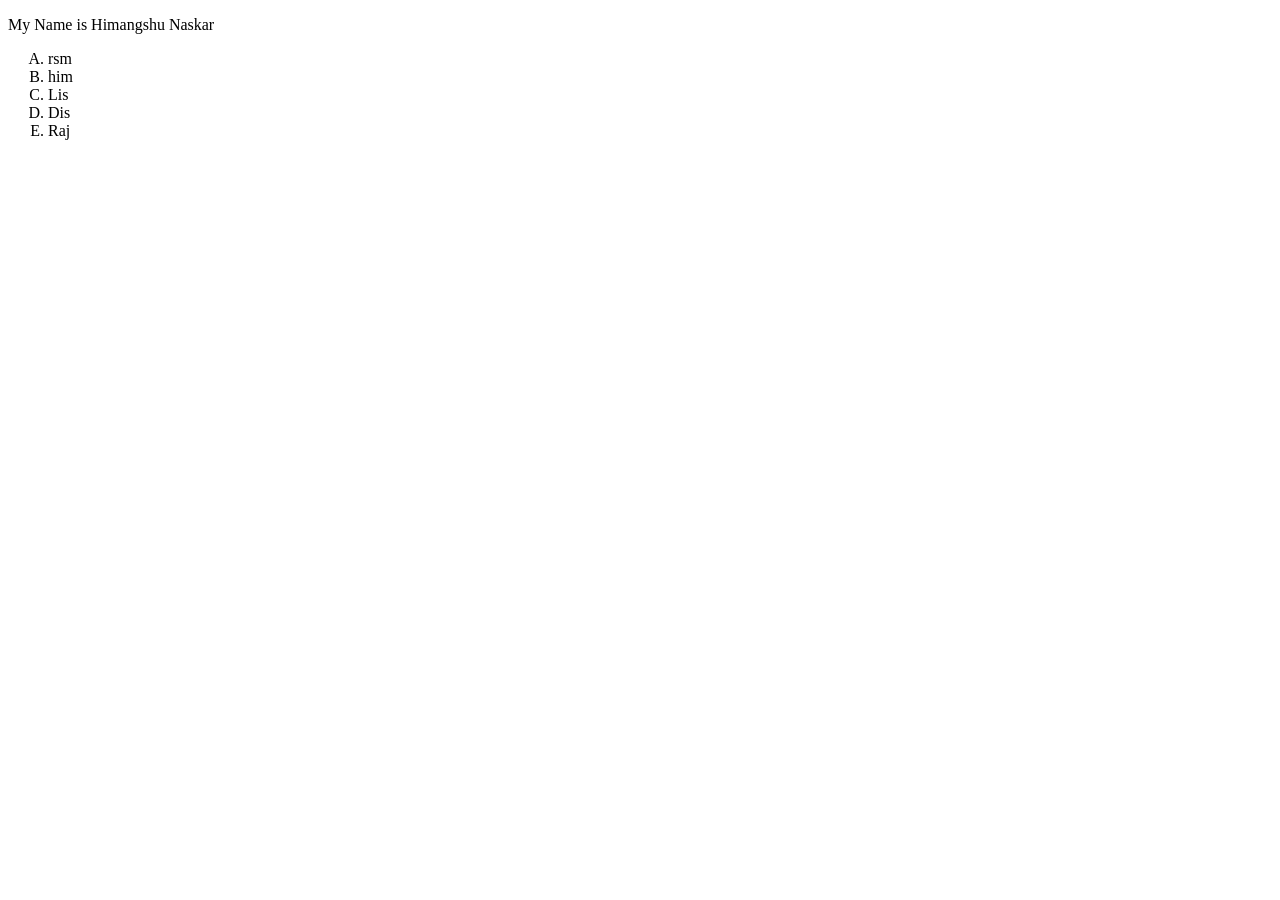
<file: index.html>
<!DOCTYPE html>
<html lang="en">
<head>
    <meta charset="UTF-8">
    <meta name="viewport" content="width=device-width, initial-scale=1.0">
    <title>Document</title>
</head>
<body>
    <p>My Name is Himangshu Naskar</p>
<ol type="A">
    <li>rsm </li>
    <li>him </li>
    <li>Lis </li>
    <li>Dis </li>
</ol>
<script src="index.js"></script>
</body>
</html>
</file>
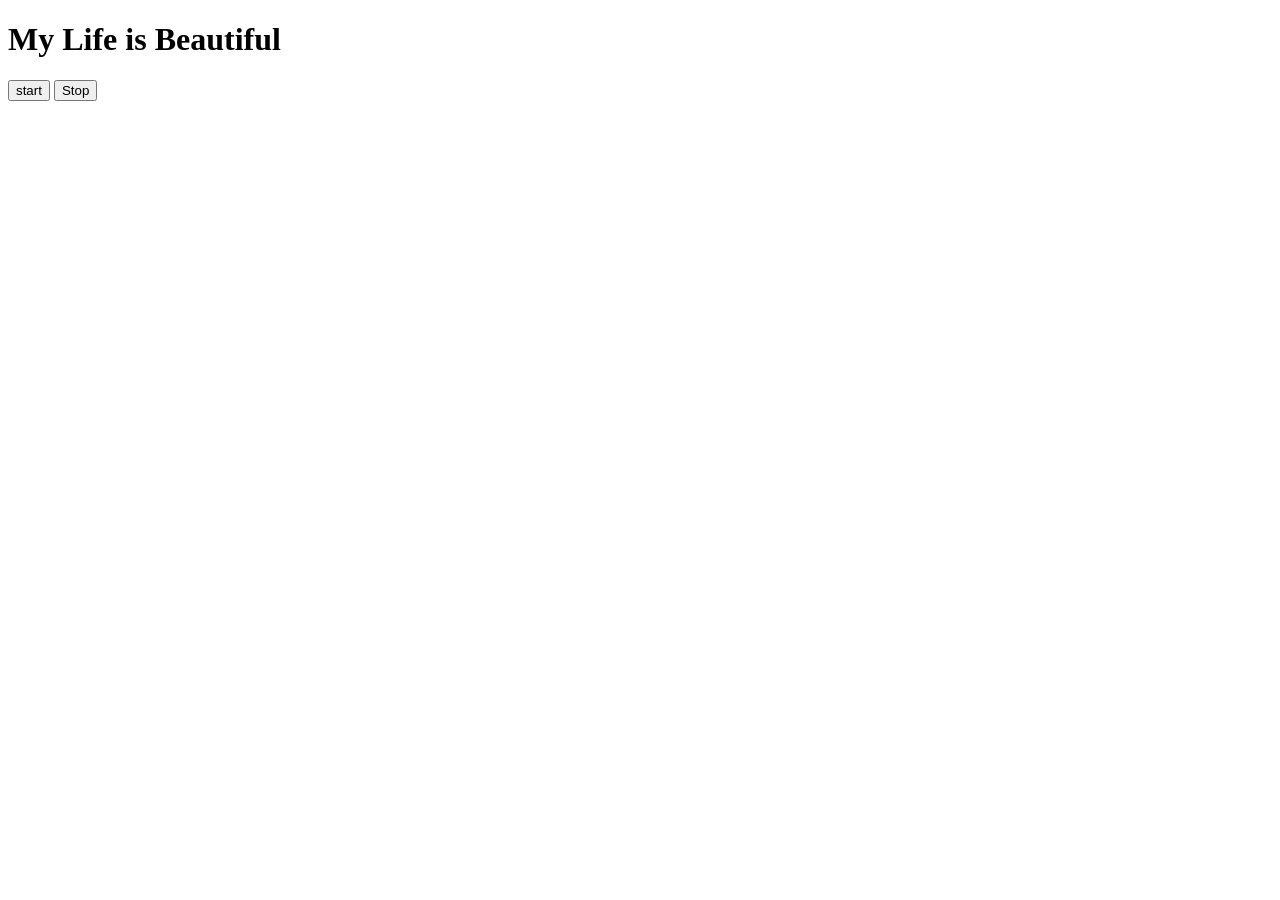
<file: anotherasyc.html>
<!doctype html>
<html lang="en">
  <head>
    <meta charset="UTF-8" />
    <meta name="viewport" content="width=device-width, initial-scale=1.0" />
    <title>Document</title>
  </head>
  <body>
    <h1>My Life is Beautiful</h1>
    <button id="start">start</button>
    <button id="stop">Stop</button>
  </body>
  <script>
    const sayDate = (str) => {
      console.log(str, "lucas", Date.now());
    };
    document.querySelector("#start").addEventListener("click", () => {
      const setInt = setInterval(sayDate, 1000);
      console.log("I");
      const clearInt = () => {
        clearInterval(setInt);
      };
      document.querySelector("#stop").addEventListener("click", clearInt);
    });
  </script>
</html>
</file>
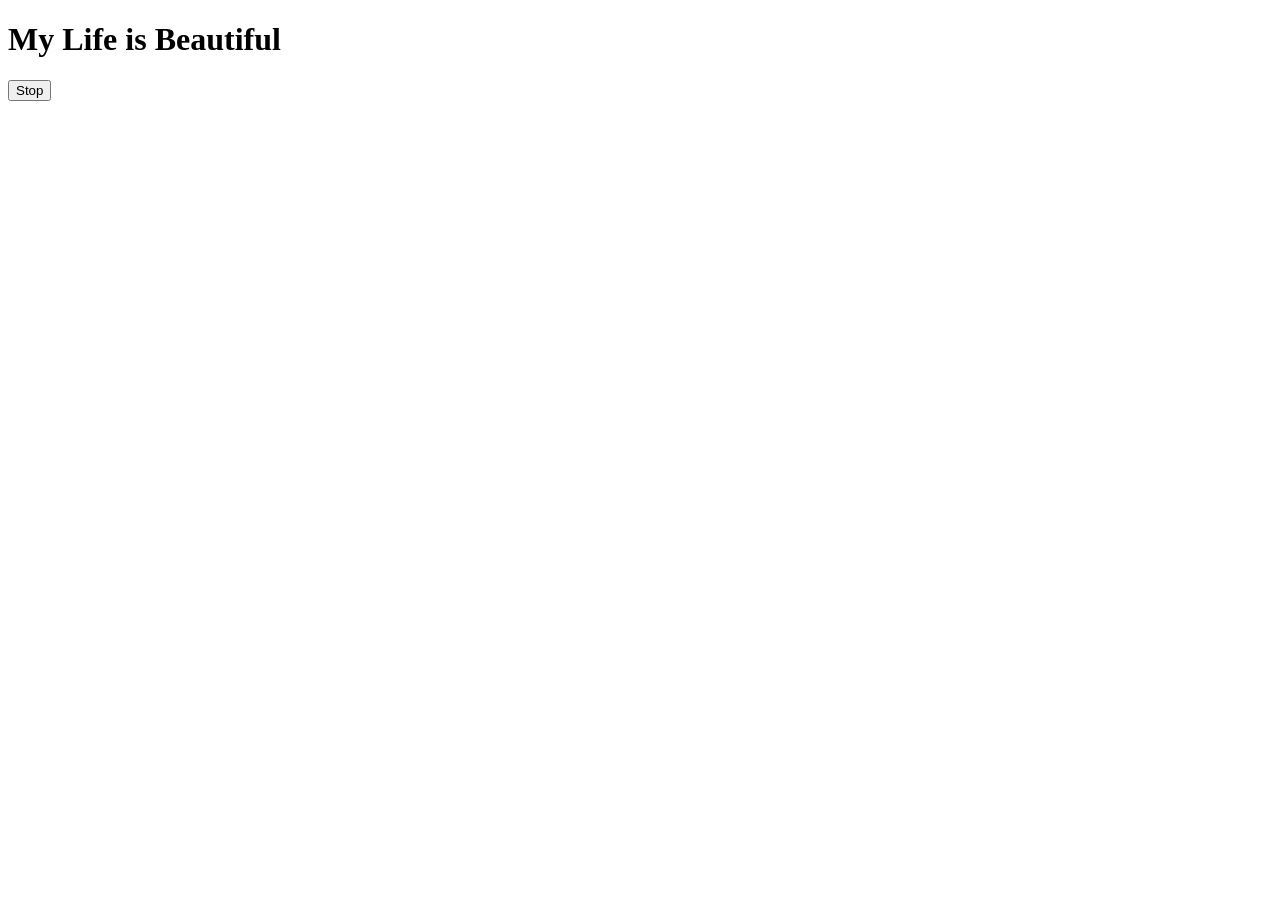
<file: async1.html>
<!DOCTYPE html>
<html lang="en">
<head>
    <meta charset="UTF-8">
    <meta name="viewport" content="width=device-width, initial-scale=1.0">
    <title>Document</title>
</head>
<body>
    <h1>My Life is Beautiful</h1>
    <button id="stop">Stop</button>
    
</body>
<script>
    const sayHello = () => {
        console.log("Hello");
    }
    const changeText = () => {
        document.querySelector("h1").innerText = "My Life is Awesome";
    }
    const setText = setTimeout(changeText , 2000);
    setTimeout(sayHello , 3000);
    document.querySelector('#stop').addEventListener('click',() => {
        clearTimeout(setText)
    })
</script>
</html>
</file>
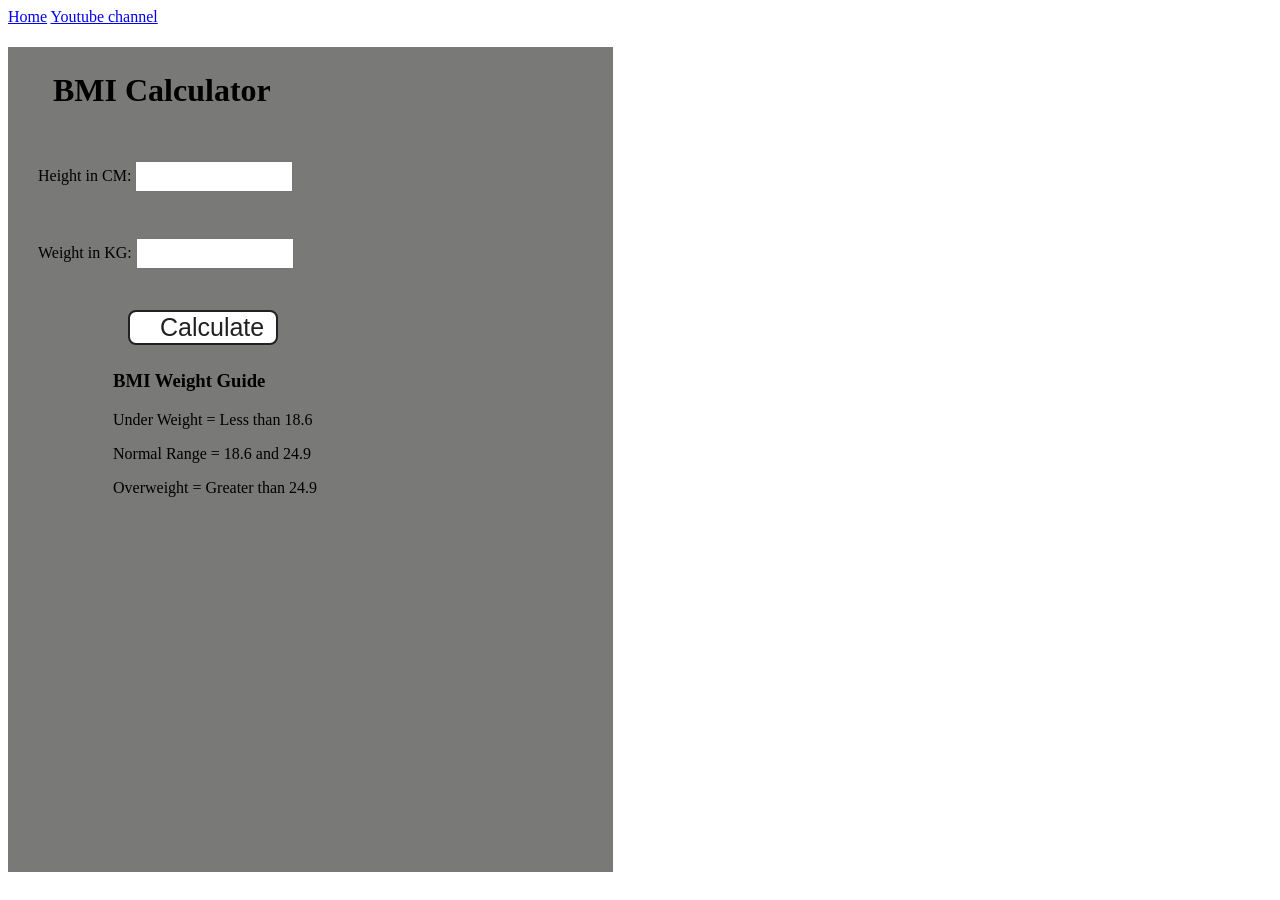
<file: bmiCAlc.html>
<!DOCTYPE html>
<html lang="en">
  <head>
    <meta charset="UTF-8" />
    <meta name="viewport" content="width=device-width, initial-scale=1.0" />
    <meta http-equiv="X-UA-Compatible" content="ie=edge" />
    <link rel="stylesheet" href="style2.css" />
    <title>BMI Calculator</title>
  </head>
  <body>
    <nav>
      <a href="/" aria-current="page">Home</a>
      <a target="_blank" href="https://www.youtube.com/@chaiaurcode"
        >Youtube channel</a
      >
    </nav>
    <div class="container">
      <h1>BMI Calculator</h1>
      <form>
        <p><label>Height in CM: </label><input type="text" id="height" /></p>
        <p><label>Weight in KG: </label><input type="text" id="weight" /></p>
        <button>Calculate</button>
        <div id="results"></div>
        <div id="weight-guide">
          <h3>BMI Weight Guide</h3>
          <p>Under Weight = Less than 18.6</p>
          <p>Normal Range = 18.6 and 24.9</p>
          <p>Overweight = Greater than 24.9</p>
        </div>
      </form>
    </div>
  </body>
  <script src="bmiCalc.js"></script>
</html>
</file>
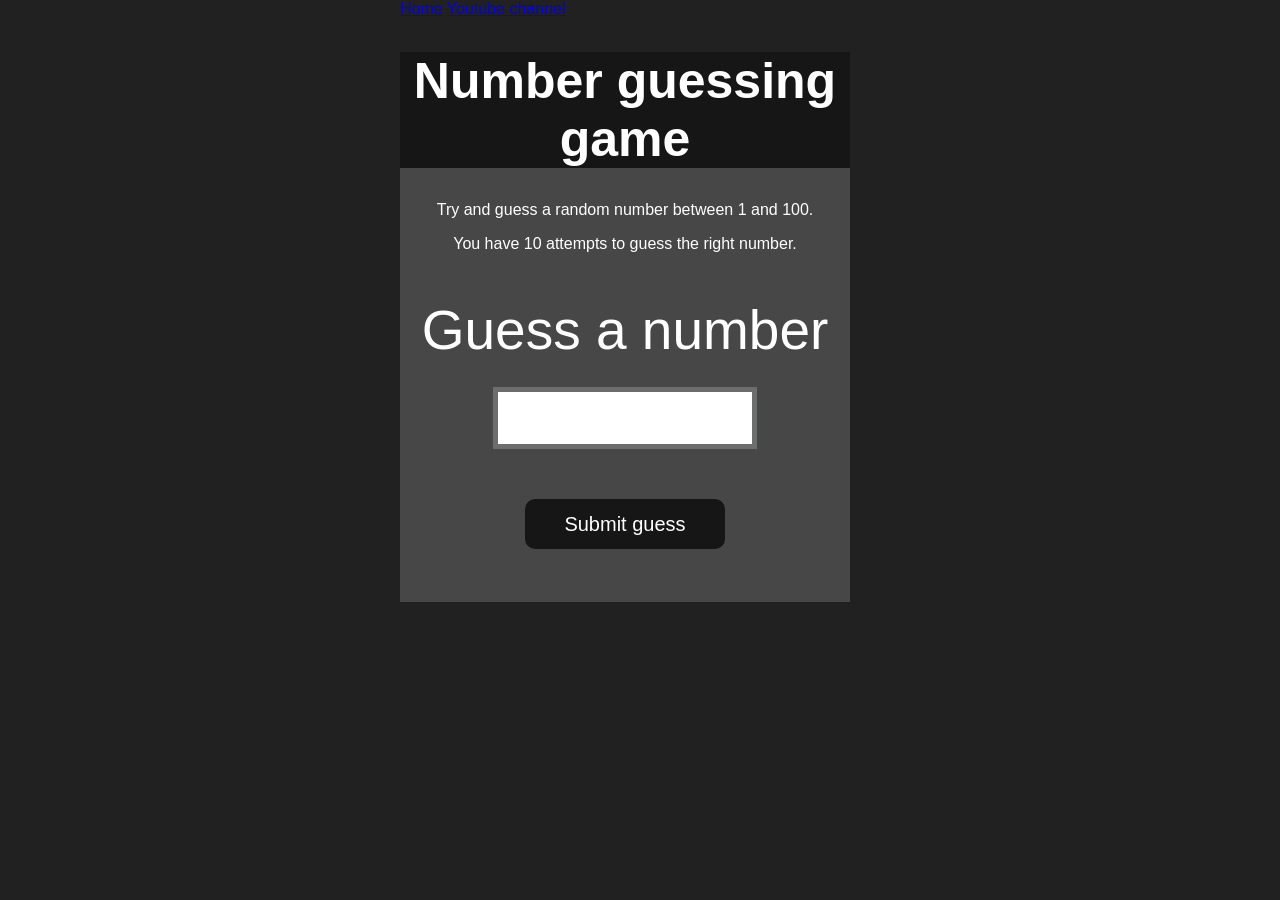
<file: GuessTheNum.html>
<!DOCTYPE html>
<html lang="en">
<head>
    <meta charset="UTF-8">
    <meta name="viewport" content="width=device-width, initial-scale=1.0">
    <meta http-equiv="X-UA-Compatible" content="ie=edge">
    <title>Number Guessing Game</title>
    <link rel="stylesheet" href="style3.css">
</head>
<body style="background-color:#212121; color:#fff;">
  <nav>
    <a href="/" aria-current="page">Home</a>
    <a target="_blank" href="https://www.youtube.com/@chaiaurcode"
      >Youtube channel</a
    >
  </nav>
    
    <div id="wrapper">
      <h1>Number guessing game</h1>
    <p>Try and guess a random number between 1 and 100.</p>
    <p>You have 10 attempts to guess the right number.</p>
    </br>
        <form class="form">
            <label2 for="guessField" id="guess">Guess a number</label>
            <input type="text" id="guessField" class="guessField">
            <input type="submit" id="subt" value="Submit guess" class="guessSubmit">
        </form>

        <ul class="resultParas">
            
        </ul>
    </div>
    <script src="guess.js"></script>
</body>
</html>
</file>
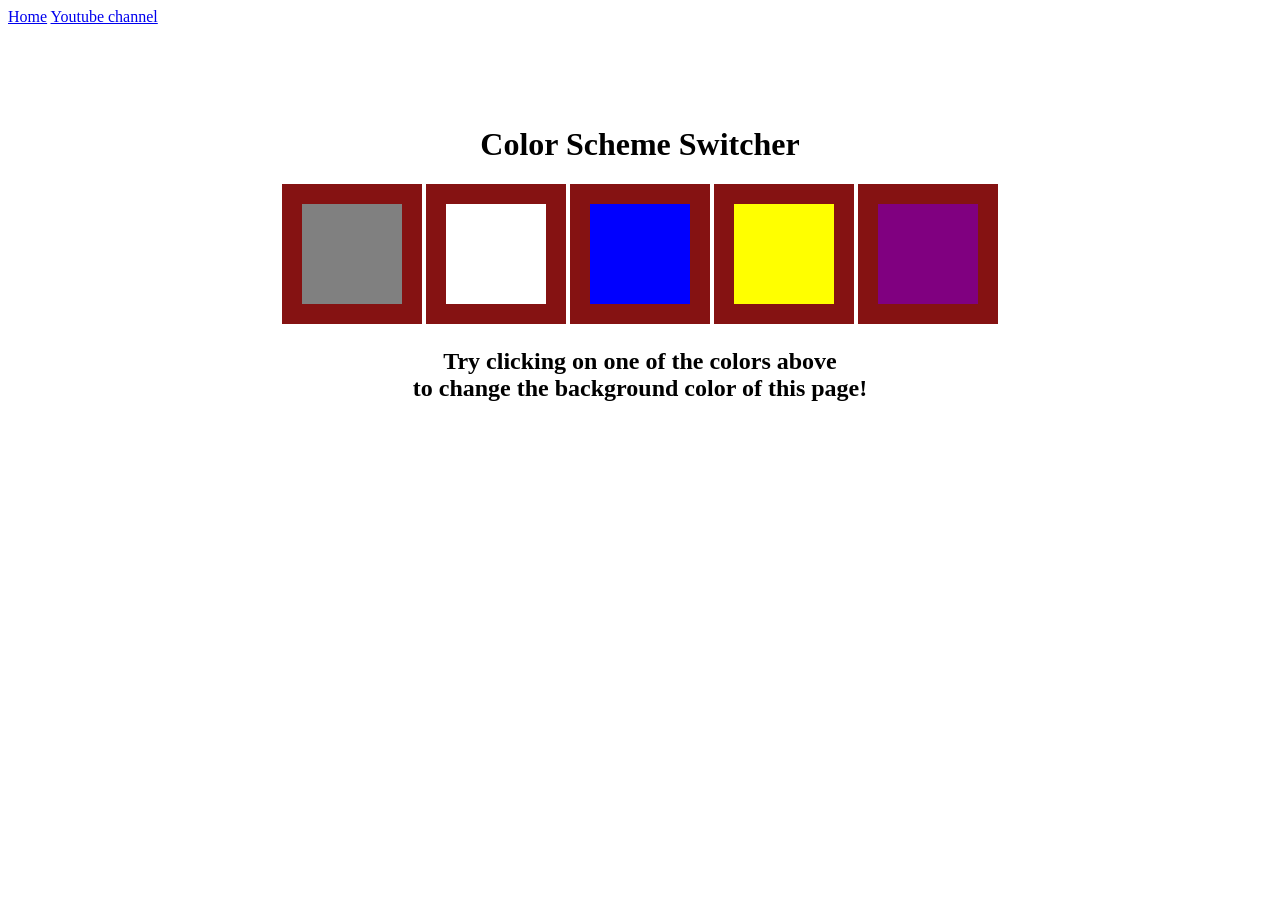
<file: index2.html>
<!DOCTYPE html>
<html lang="en">
  <head>
    <meta charset="UTF-8" />
    <meta name="viewport" content="width=device-width, initial-scale=1.0" />
    <meta http-equiv="X-UA-Compatible" content="ie=edge" />
    <link rel="stylesheet" href="style.css" />
    <title>JavaScript Background Color Switcher</title>
  </head>
  <body>
    <nav>
      <a href="/" aria-current="page">Home</a>
      <a target="_blank" href="https://www.youtube.com/@chaiaurcode"
        >Youtube channel</a
      >
    </nav>
    <div class="canvas">
      <!-- <a
        style="
          background-color: #fff;
          padding: 10px 30px;
          border-radius: 8px;
          color: #212121;
          text-decoration: none;
          border: 2px solid #212121;
        "
        href="../index.html"
        >Back to Home Page</a
      > -->
      <h1>Color Scheme Switcher</h1>
      <span class="button" id="grey"></span>
      <span class="button" id="white"></span>
      <span class="button" id="blue"></span>
      <span class="button" id="yellow"></span>
      <span class="button" id="purple"></span>
      <h2>
        Try clicking on one of the colors above
        <span>to change the background color of this page!</span>
      </h2>
    </div>
    <script src="index2.js"></script>
  </body>
</html>
</file>
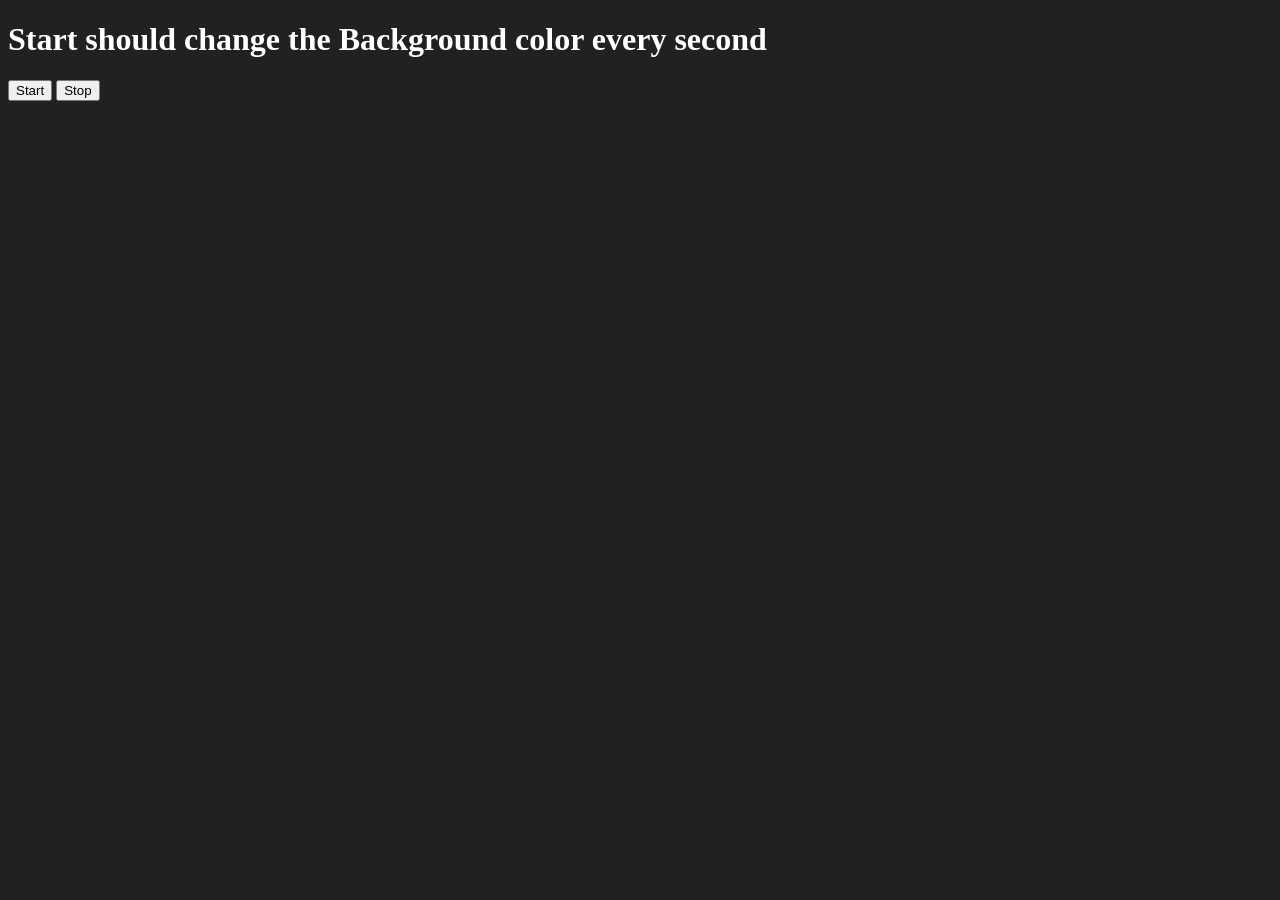
<file: randomcolor.html>
<!DOCTYPE html>
<html lang="en">
  <head>
    <meta charset="UTF-8" />
    <meta name="viewport" content="width=device-width, initial-scale=1.0" />
    <meta http-equiv="X-UA-Compatible" content="ie=edge" />
    <title>Color Changer</title>
    <link rel="stylesheet" href="style.css" />
   </head>
  <body style="background-color: #212121; color: #fff">
    
    <h1>Start should change the Background color every second</h1>
    <button id="start">Start</button>
    <button id="stop">Stop</button>
    <script src="randomcolor.js"></script>
  </body>
</html>
</file>
<file: style2.css>
.container {
  width: 575px;
  height: 825px;

  background-color: #797978;
  padding-left: 30px;
}
#height,
#weight {
  width: 150px;
  height: 25px;
  margin-top: 30px;
}

#weight-guide {
  margin-left: 75px;
  margin-top: 25px;
}

#results {
  font-size: 35px;
  margin-left: 90px;
  margin-top: 20px;
  color: rgb(241, 241, 241);
}

button {
  width: 150px;
  height: 35px;
  margin-left: 90px;
  margin-top: 25px;
  background-color: #fff;
  padding: 1px 30px;
  border-radius: 8px;
  color: #212121;
  text-decoration: none;
  border: 2px solid #212121;

  font-size: 25px;
}
h1 {
  padding-left: 15px;
  padding-top: 25px;
  
}
</file>
<file: style3.css>
html {
  font-family: sans-serif;
}

body {
  width: 300px;
  max-width: 750px;
  min-width: 480px;
  margin: 0 auto;
  background-color: #212121;
}

.lastResult {
  color: white;
  padding: 7px;
}

.guesses {
  color: white;
  padding: 7px;
}

button {
  background-color: #141414;
  color: #fff;
  width: 250px;
  height: 50px;
  border-radius: 25px;
  font-size: 30px;
  border-style: none;
  margin-top: 30px;
  /* margin-left: 50px; */
}

#subt {
  background-color: #161616;
  color: #ffffff;
  width: 200px;
  height: 50px;
  border-radius: 10px;
  font-size: 20px;
  border-style: none;
  margin-top: 50px;
  /* margin-left: 75px; */
}

#guessField {
  color: #000;
  width: 250px;
  height: 50px;
  font-size: 30px;
  border-style: none;
  margin-top: 25px;

  /* margin-left: 50px; */
  border: 5px solid #6c6d6d;
  text-align: center;
}

#guess {
  font-size: 55px;
  /* margin-left: 90px; */
  margin-top: 120px;
  color: #fff;
}

.guesses {
  background-color: #7a7a7a;
}

#wrapper {
  box-sizing: border-box;
  text-align: center;
  width: 450px;
  height: 550px;
  background-color: #474747;
  color: #fff;
  font-size: 25px;
}

h1 {
  background-color: #161616;

  color: #fff;
  text-align: center;
}

p {
  font-size: 16px;
  text-align: center;
}
</file>
<file: style.css>
html {
  margin: 0;
}

span {
  display: block;
}
.canvas {
  margin: 100px auto 100px;
  width: 80%;
  text-align: center;
}

.button {
  width: 100px;
  height: 100px;
  border: solid rgb(133, 18, 18) 20px;
  display: inline-block;
}

#grey {
  background: grey;
}

#white {
  background: white;
}
#blue {
  background: blue;
}
#yellow {
  background: yellow;
}
#purple {
  background: purple;
}
</file>
